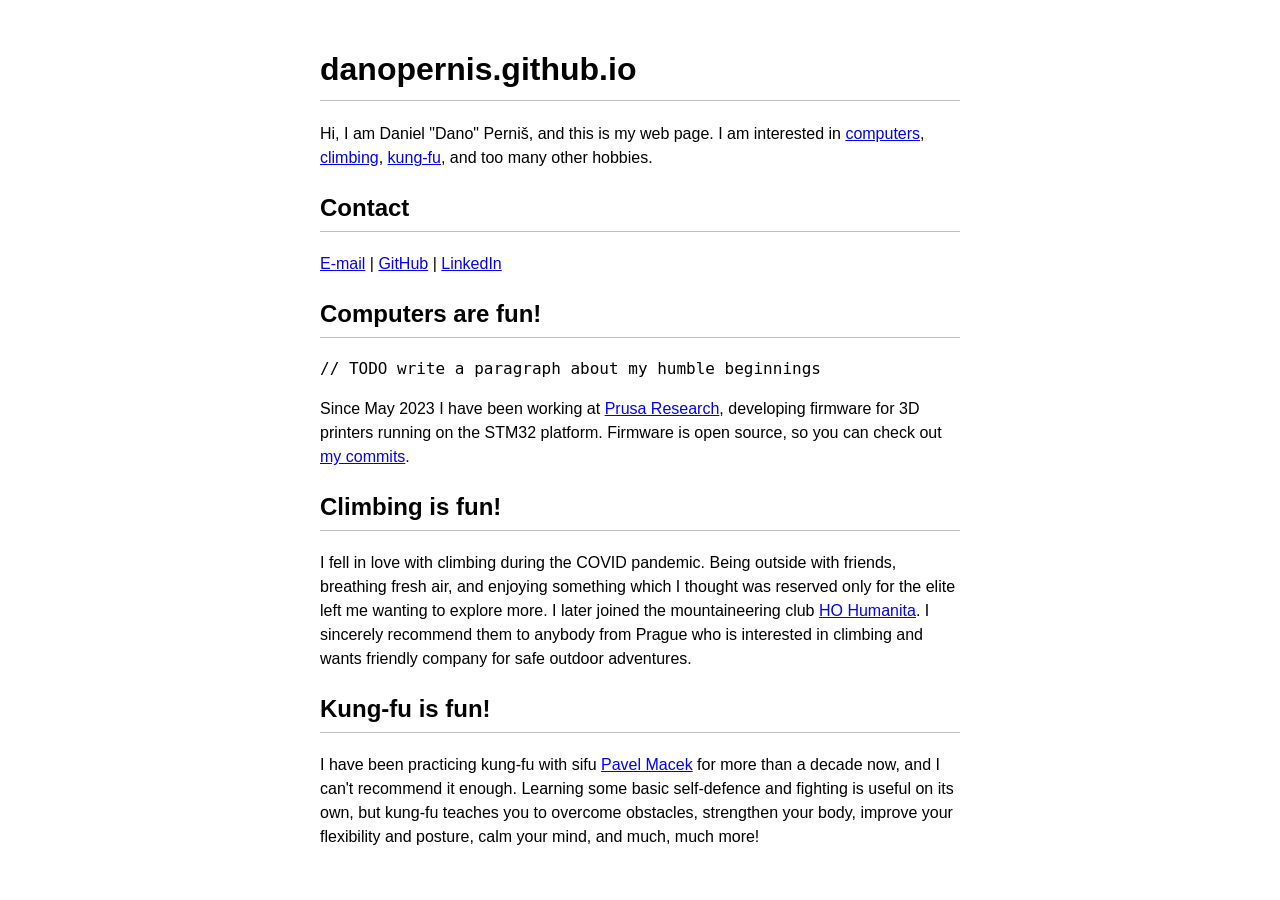
<file: index.html>
<!DOCTYPE html>
<html lang="en">
<head>
<title>danopernis.github.io</title>
<meta name="viewport" content="width=device-width, initial-scale=1">
<meta name="description" content="danopernis.github.io">
<meta http-equiv="Content-Security-Policy" content="default-src 'none'; style-src 'self';">
<meta name="referrer" content="strict-origin-when-cross-origin">
<meta name="robots" content="noindex">
<link href="style.css" rel="stylesheet">
</head>
<body>
<main>

<h1>danopernis.github.io</h1>
<p>
Hi, I am Daniel "Dano" Perniš, and this is my web page.
I am interested in
<a href="#computers">computers</a>,
<a href="#climbing">climbing</a>,
<a href="#kungfu">kung-fu</a>,
and too many other hobbies.
</p>

<h2>Contact</h2>
<p>
<a href="mailto:danopernis@gmail.com">E-mail</a> |
<a href="https://github.com/danopernis">GitHub</a> |
<a href="https://linkedin.com/in/daniel-perni%C5%A1-278506259">LinkedIn</a>
</p>

<h2 id="computers">Computers are fun!</h2>
<p>
<code>// TODO write a paragraph about my humble beginnings</code>
</p>
<p>
Since May 2023 I have been working at <a href="https://www.prusa3d.com/">Prusa Research</a>,
developing firmware for 3D printers running on the STM32 platform.
Firmware is open source, so you can check out
<a href="https://github.com/prusa3d/Prusa-Firmware-Buddy/commits?author=danopernis">my commits</a>.
</p>

<h2 id="climbing">Climbing is fun!</h2>
<p>
I fell in love with climbing during the COVID pandemic.
Being outside with friends, breathing fresh air, and enjoying something
which I thought was reserved only for the elite
left me wanting to explore more.
I later joined the mountaineering club <a href="https://www.humweb.cz/">HO&nbsp;Humanita</a>.
I sincerely recommend them to anybody from Prague who is interested in climbing
and wants friendly company for safe outdoor adventures.
</p>

<h2 id="kungfu">Kung-fu is fun!</h2>
<p>
I have been practicing kung-fu with sifu <a href="https://practicalhungkyun.cz/pavel-macek-a-ihka/">Pavel Macek</a>
for more than a decade now, and I can't recommend it enough.
Learning some basic self-defence and fighting is useful on its own,
but kung-fu teaches you to overcome obstacles, strengthen your body,
improve your flexibility and posture, calm your mind, and much, much more!
</p>

</main>
</body>
</html>
</file>
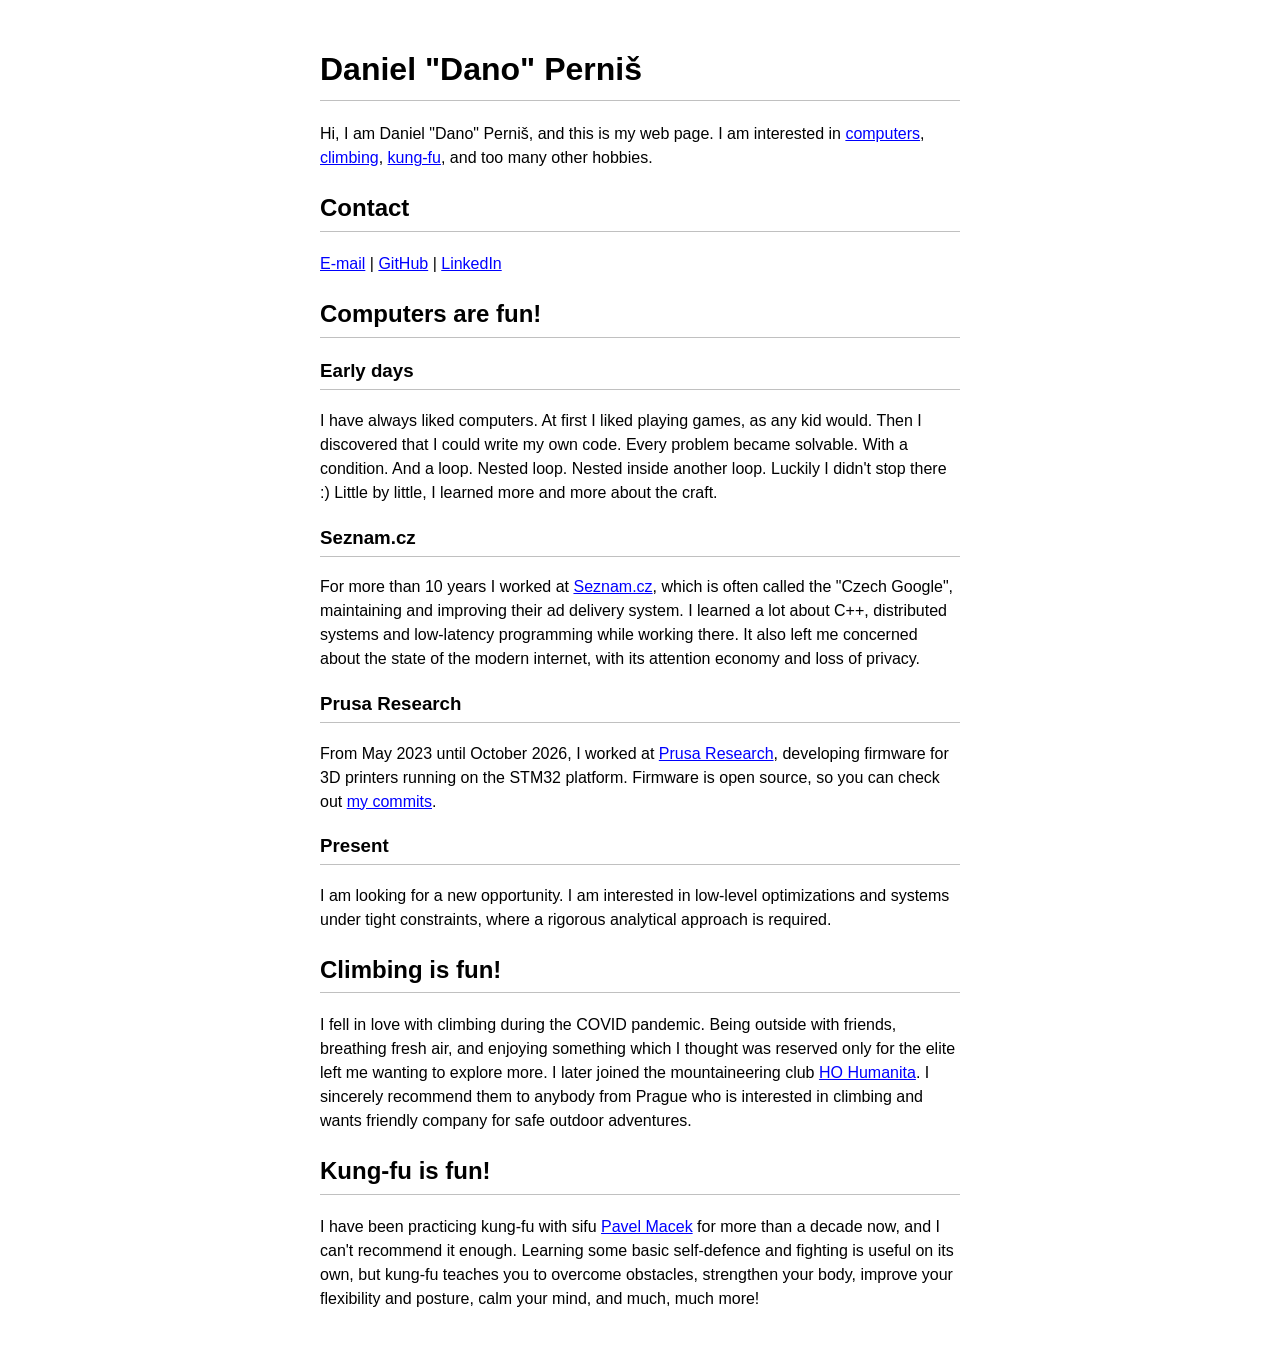
<file: public/index.html>
<!DOCTYPE html>
<html lang="en">
<head>
<meta charset="utf-8">
<title>Daniel "Dano" Perniš</title>
<meta name="viewport" content="width=device-width, initial-scale=1">
<meta name="description" content="Personal page of Daniel &quot;Dano&quot; Perniš: software engineer, climber, kung-fu practitioner.">
<meta name="referrer" content="strict-origin-when-cross-origin">
<meta property="og:type" content="profile">
<meta property="og:title" content="Daniel &quot;Dano&quot; Perniš">
<meta property="og:description" content="Software engineer, climber, kung-fu practitioner.">
<meta property="og:url" content="https://danopernis.github.io/">
<script type="application/ld+json">
{
  "@context": "https://schema.org",
  "@type": "Person",
  "givenName": "Daniel",
  "familyName": "Perniš",
  "name": "Daniel Perniš",
  "alternateName": ["Daniel Pernis", "Dano Pernis", "Dano Perniš"],
  "jobTitle": "Software Engineer",
}
</script>
<style>
body {
  font-family: sans-serif;
  background: white;
  color: black;
  margin: 0;
}

main {
  max-width: 40em;
  margin: 0 auto;
  padding: 1.5rem 1rem;
  font-size: 1rem;
  line-height: 1.5;
}

a, a:visited {
  color: blue;
}

a:hover {
  color: red;
}

h1, h2, h3 {
  padding-bottom: 0.2em;
  border-bottom: 1px solid silver;
}
</style>
</head>
<body>
<main>

<h1>Daniel "Dano" Perniš</h1>
<p>
Hi, I am Daniel "Dano" Perniš, and this is my web page.
I am interested in
<a href="#computers">computers</a>,
<a href="#climbing">climbing</a>,
<a href="#kungfu">kung-fu</a>,
and too many other hobbies.
</p>

<h2>Contact</h2>
<p>
<a href="mailto:danopernis@gmail.com">E-mail</a> |
<a href="https://github.com/danopernis">GitHub</a> |
<a href="https://linkedin.com/in/danopernis">LinkedIn</a>
</p>

<h2 id="computers">Computers are fun!</h2>
<h3>Early days</h3>
<p>
I have always liked computers.
At first I liked playing games, as any kid would.
Then I discovered that I could write my own code.
Every problem became solvable. With a condition. And a loop. Nested loop. Nested inside another loop.
Luckily I didn't stop there :)
Little by little, I learned more and more about the craft.
</p>
<h3>Seznam.cz</h3>
<p>
For more than 10 years I worked at <a href="https://www.seznam.cz/">Seznam.cz</a>,
which is often called the "Czech Google", maintaining and improving their ad delivery system.
I learned a lot about C++, distributed systems and low-latency programming while working there.
It also left me concerned about the state of the modern internet, with its attention economy
and loss of privacy.
</p>
<h3>Prusa Research</h3>
<p>
From May 2023 until October 2026, I worked at <a href="https://www.prusa3d.com/">Prusa Research</a>,
developing firmware for 3D printers running on the STM32 platform.
Firmware is open source, so you can check out
<a href="https://github.com/prusa3d/Prusa-Firmware-Buddy/commits?author=danopernis">my commits</a>.
</p>
<h3>Present</h3>
<p>
I am looking for a new opportunity.
I am interested in low-level optimizations and systems under tight constraints,
where a rigorous analytical approach is required.
</p>

<h2 id="climbing">Climbing is fun!</h2>
<p>
I fell in love with climbing during the COVID pandemic.
Being outside with friends, breathing fresh air, and enjoying something
which I thought was reserved only for the elite
left me wanting to explore more.
I later joined the mountaineering club <a href="https://www.humweb.cz/">HO&nbsp;Humanita</a>.
I sincerely recommend them to anybody from Prague who is interested in climbing
and wants friendly company for safe outdoor adventures.
</p>

<h2 id="kungfu">Kung-fu is fun!</h2>
<p>
I have been practicing kung-fu with sifu <a href="https://practicalhungkyun.cz/pavel-macek-a-ihka/">Pavel Macek</a>
for more than a decade now, and I can't recommend it enough.
Learning some basic self-defence and fighting is useful on its own,
but kung-fu teaches you to overcome obstacles, strengthen your body,
improve your flexibility and posture, calm your mind, and much, much more!
</p>

</main>
</body>
</html>
</file>
<file: style.css>
body {
  font-family: sans-serif;
  background: white;
  color: black;
  margin: 0;
}

main {
  margin: 0 auto;
  padding: 1.5rem 1rem;
  font-size: 1rem;
  line-height: 1.5;
}

@media only screen and (min-width: 640px) {
  main {
    width: 40em;
  }
}

a, a:visited {
  color: blue;
}

a:hover {
  color: red;
}

h1, h2 {
  padding-bottom: 0.2em;
  border-bottom: 1px solid silver;
}
</file>
